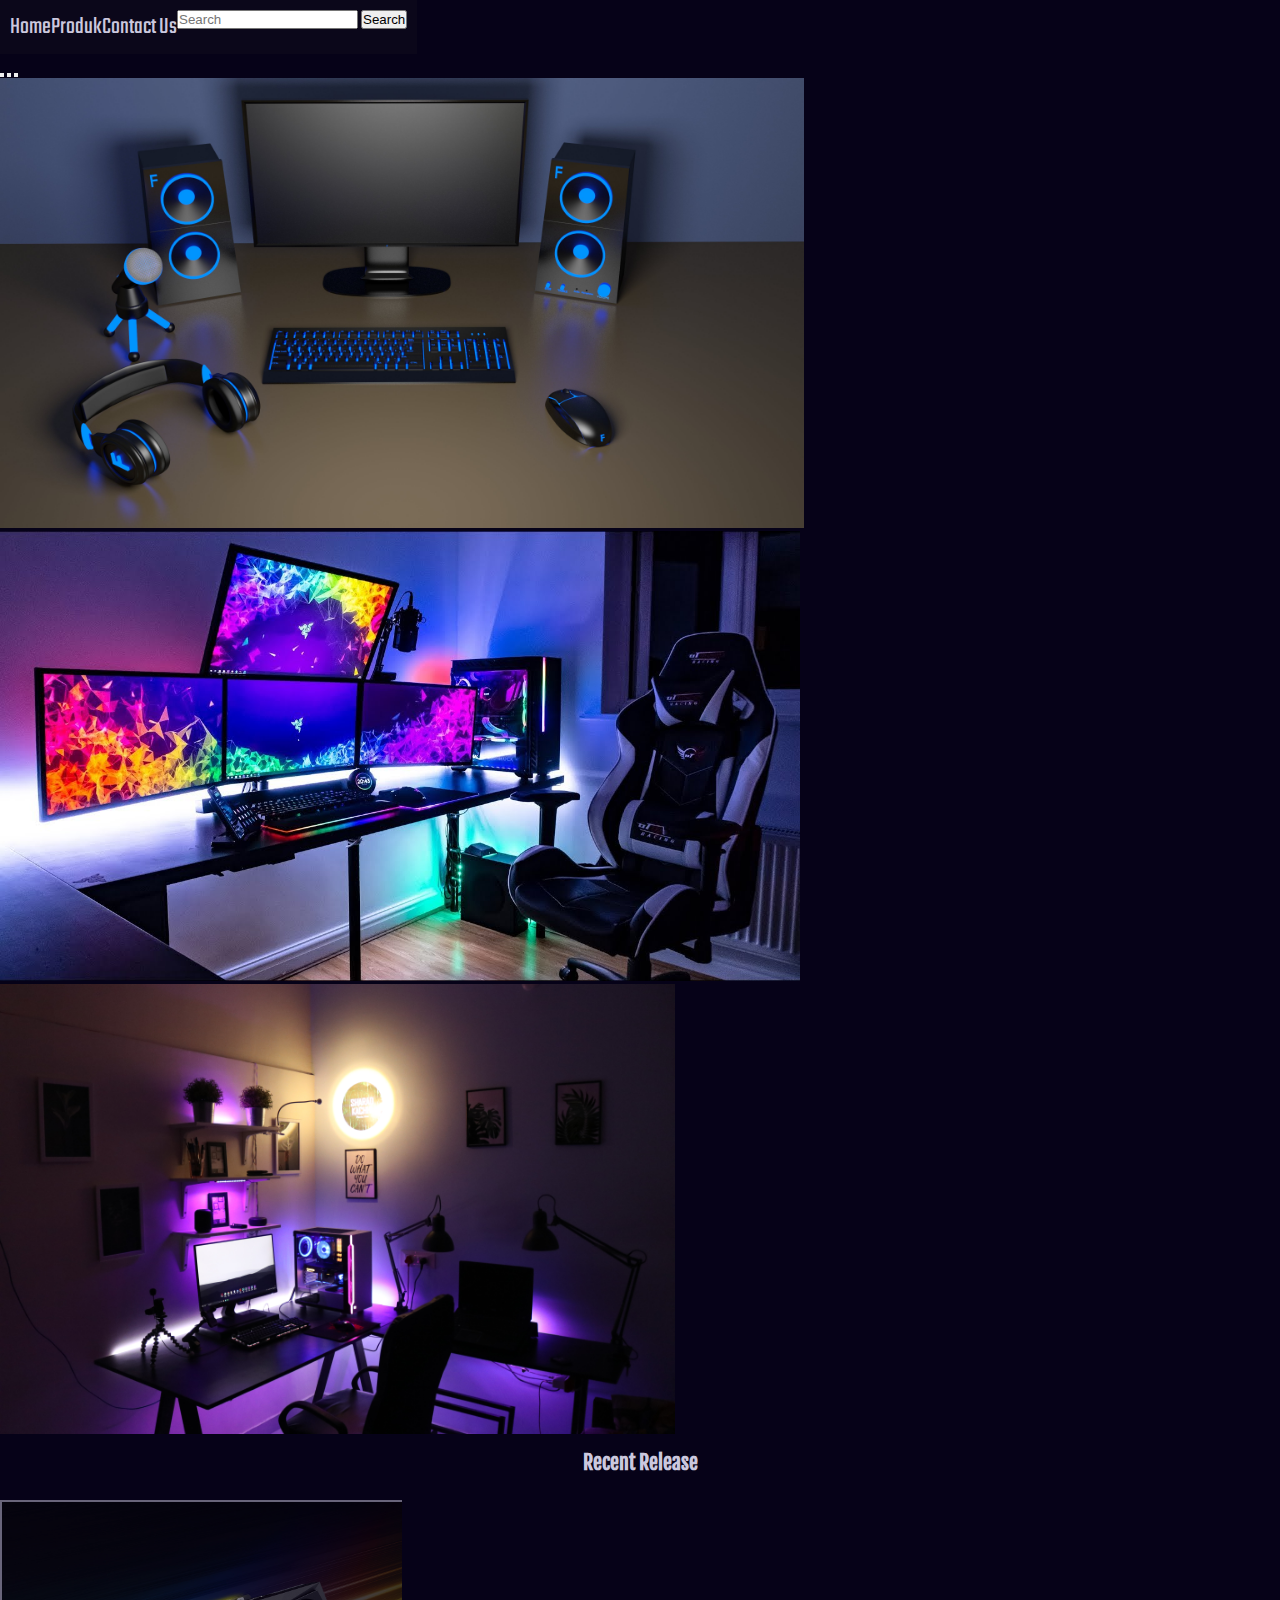
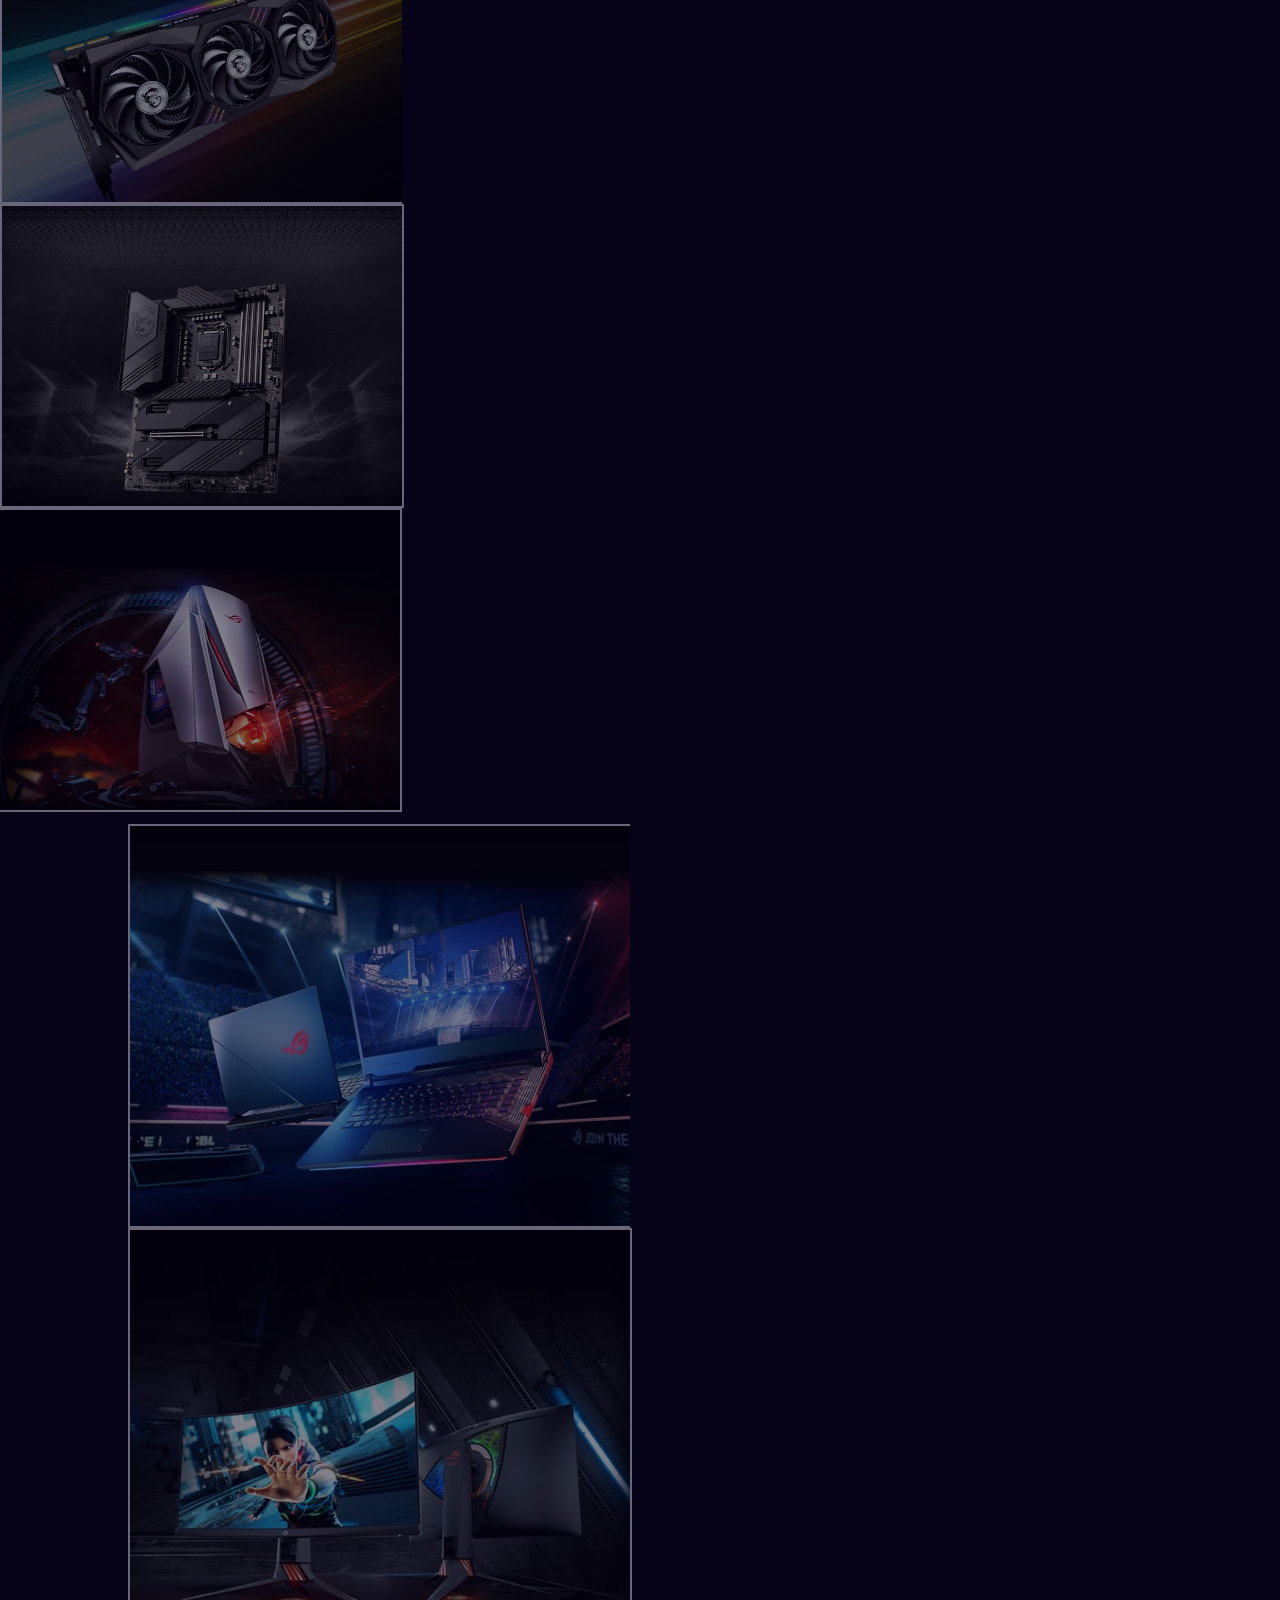
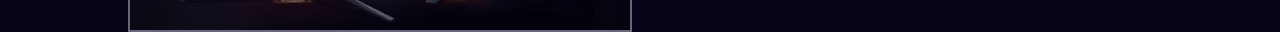
<file: index.html>
<!DOCTYPE html>
<html lang="en">
<head>
    <meta charset="UTF-8">
    <meta http-equiv="X-UA-Compatible" content="IE=edge">
    <meta name="viewport" content="width=device-width, initial-scale=1.0">
    <link href="https://cdn.jsdelivr.net/npm/bootstrap@5.0.1/dist/css/bootstrap.min.css" rel="stylesheet" integrity="sha384-+0n0xVW2eSR5OomGNYDnhzAbDsOXxcvSN1TPprVMTNDbiYZCxYbOOl7+AMvyTG2x" crossorigin="anonymous">
    <link rel="preconnect" href="https://fonts.gstatic.com">
    <link href="https://fonts.googleapis.com/css2?family=Fjalla+One&family=Noto+Sans&family=Teko&display=swap" rel="stylesheet">
    <title>Jual PC</title>
    <link rel="stylesheet" href="./style.css">
</head>
<body>
    <nav class="vw-100">
        <ul>
            <li><a href="./index.html" class="menu">Home</a></li>
            <li><a href="./produk.html" class="menu">Produk</a></li>
            <li><a href="#" class="menu">Contact Us</a></li>
            <div class="d-flex">
                <input class="form-control me-2" type="search" placeholder="Search" aria-label="Search">
                <button class="btn btn-success" type="submit">Search</button>
            </div>
        </ul>
    </nav>
    <section>
        <div id="heroImageCarousel" class="carousel slide karosel-luar" data-bs-ride="carousel">
            <div class="carousel-indicators">
                <button type="button" data-bs-target="#heroImageCarousel" data-bs-slide-to="0" class="active"></button>
                <button type="button" data-bs-target="#heroImageCarousel" data-bs-slide-to="1"></button>
                <button type="button" data-bs-target="#heroImageCarousel" data-bs-slide-to="2"></button>
            </div>
            <div class="carousel-inner">
                <div class="carousel-item active">
                    <img src="gambar/3860x2160-px-blue-computer-headphones-keyboard-mechanical-1720303-wallhere.com (1) (1).jpg" alt="" class="d-block w-100 karosel">
                </div>
                <div class="carousel-item">
                    <img src="gambar/pc02.jpg" alt="" class="d-block w-100 karosel">
                </div>
                <div class="carousel-item">
                    <img src="gambar/sharad-kachhi-hluitBPPJBI-unsplash.jpg" alt="" class="d-block w-100 karosel">
                </div>
            </div>
        </div>
    </section>
    <section class="newRelease">
        <h1>Recent Release</h1>
        <div class="container">
            <div class="row">
                <div class="col-sm-4">
                    <a href="">
                        <div class="kol-1"></div>
                    </a>
                </div>
                <div class="col-sm-4">
                    <div class="kol-2">

                    </div>
                </div>
                <div class="col-sm-4">
                    <div class="kol-3">

                    </div>
                </div>
            </div>
            <div class="row row-2">
                <div class="col-sm-5">
                    <div class="kol-1-big">

                    </div>
                </div>
                <div class="col-sm-5">
                    <div class="kol-2-big">

                    </div>
                </div>
            </div>
        </div>
    </section>
    <script src="https://cdn.jsdelivr.net/npm/bootstrap@5.0.1/dist/js/bootstrap.bundle.min.js" integrity="sha384-gtEjrD/SeCtmISkJkNUaaKMoLD0//ElJ19smozuHV6z3Iehds+3Ulb9Bn9Plx0x4" crossorigin="anonymous"></script>
</body>
</html>
</file>
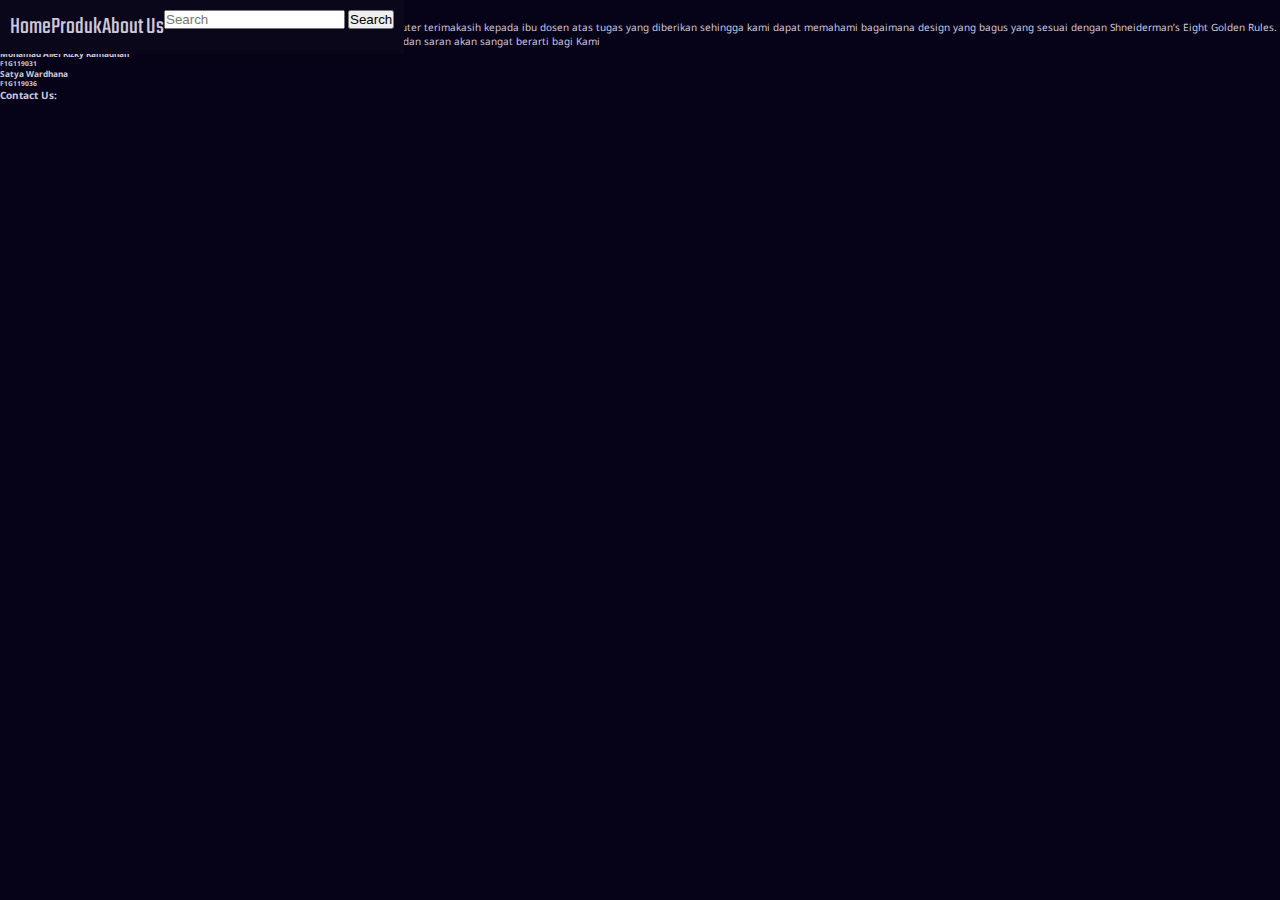
<file: about.html>
<!DOCTYPE html>
<html lang="en">
<head>
    <meta charset="UTF-8">
    <meta http-equiv="X-UA-Compatible" content="IE=edge">
    <meta name="viewport" content="width=device-width, initial-scale=1.0">
    <link href="https://cdn.jsdelivr.net/npm/bootstrap@5.0.1/dist/css/bootstrap.min.css" rel="stylesheet" integrity="sha384-+0n0xVW2eSR5OomGNYDnhzAbDsOXxcvSN1TPprVMTNDbiYZCxYbOOl7+AMvyTG2x" crossorigin="anonymous">
    <link rel="preconnect" href="https://fonts.gstatic.com">
    <link href="https://fonts.googleapis.com/css2?family=Fjalla+One&family=Noto+Sans&family=Teko&display=swap" rel="stylesheet">
    <link rel="stylesheet" href="https://use.fontawesome.com/releases/v5.15.3/css/all.css" integrity="sha384-SZXxX4whJ79/gErwcOYf+zWLeJdY/qpuqC4cAa9rOGUstPomtqpuNWT9wdPEn2fk" crossorigin="anonymous">
    <link rel="stylesheet" href="./style.css">
    <title>Jual PC</title>
</head>
<body>
    <nav class="vw-100">
        <ul>
            <li><a href="./index.html" class="menu">Home</a></li>
            <li><a href="./produk.html" class="menu">Produk</a></li>
            <li><a href="./about.html" class="menu">About Us</a></li>
            <form class="d-flex">
                <input class="form-control me-2" type="search" placeholder="Search" aria-label="Search">
                <button class="btn btn-success" type="submit">Search</button>
            </form>
        </ul>
    </nav>
    <div class="content">
    <h2 class="judul-about">Tentang Website</h2>
    <section class="about">
        <p>Website ini dibuat untuk memenuhi tugas mata kuliah interaksi manusia dan komputer terimakasih kepada ibu dosen atas tugas yang diberikan sehingga kami dapat memahami bagaimana design yang bagus yang sesuai dengan Shneiderman’s Eight Golden Rules. Kami menyadari bahwa website ini masih banyak kekurangan oleh karena itu kritik dan saran akan sangat berarti bagi Kami</p>
        <div class="nama-kelompok">
            <div class="alief">
                <h5 class="nama">
                    Mohamad Alief Rizky Ramadhan
                </h5>
                <h6 class="nim">F1G119031</h6>
            </div>
            <div class="satya">
                <h5 class="nama">
                    Satya Wardhana
                </h5>
                <h6 class="nim">F1G119036</h6>
            </div>
        </div>
    </section>
    </div>
    <footer class="footer">
        <div class="socmed">
            <h4>Contact Us:</h4>
            <div class="icon">
            <a href="tel:+6281363818152" class="whatsapp"><i class="fab fa-whatsapp fa-4x"></i></a>
            <a href="mailto:aliefm144@gmail.com" class="mail"><i class="far fa-envelope fa-4x"></i></a>
            <a href="https://www.instagram.com/maliefrr" class="instagram" target="_blank"><i class="fab fa-instagram fa-4x"></i></a>
            <a href="https://www.twitter.com/maliefrr14" class="twitter" target="_blank"><i class="fab fa-twitter fa-4x twt"></i></a>
            </div>
        </div>
    </footer>
</body>
</html>
</file>
<file: style.css>
* {
    margin: 0;
    padding: 0;
}

body {
    color: #CBC8DE;
    font-family: 'Noto Sans',sans-serif;
    font-size: 10px;
    background-color: #060218;
    overflow-x: hidden;
}

nav {
    background-color: #0B071A;
    padding: 10px;
    box-sizing: border-box;
    top: 0;
    left: 0;
    position: fixed;
    z-index: 10000;
    }

nav ul {
    display: flex;
    justify-content: space-around;
    list-style: none;
}

.menu {
    color: inherit;
    text-decoration: none;
    font-family: 'Teko',sans-serif;
    font-size: 1.5rem;
}
.menu:hover {
    color: #C32020;
    transition: 0.5s;
}

.karosel-luar {
    margin-top: 5%;
}

.karosel {
    height: 50vh;
}

.newRelease {
    margin-top: 1%;
    font-family:'Fjalla One', sans-serif;
    color:inherit;
}

.newRelease h1 {
    text-align: center;
}

.container {
    margin-top: 2%;
    width: 100vw;
}

.kol-1 {
    height: 300px;
    width: 400px;
    background-position: center;
    background-image: url(./gambar/gpu.jpg);
    background-size: cover;
    background-repeat: no-repeat;
    opacity: 0.5;
    border: #CBC8DE solid 2px;
    border-right: hidden;
}

.kol-1:hover{
    opacity: 1;
    transition: 0.5s;
}

.kol-2 {
    height: 300px;
    width: 400px;
    background-position: center;
    background-image: url(./gambar/mobo\ msi.jpeg);
    background-size: cover;
    background-repeat: no-repeat;
    opacity: 0.5;
    border: #CBC8DE solid 2px;
}


.kol-2:hover {
    opacity: 1;
    transition: 0.5s;
}

.kol-3 {
    height: 300px;
    width: 400px;
    background-position: center;
    background-image: url(./gambar/cpu.jpg);
    background-size: cover;
    background-repeat: no-repeat;
    opacity: 0.5;
    border: #CBC8DE solid 2px;
    border-left: hidden;
}
.kol-3:hover {
    opacity: 1;
    transition: 0.5s;
}

.row-2 {
    position: relative;
    left: 10%;
    margin-top: 0.9%;
}

.kol-1-big {
    height: 400px;
    width: 500px;
    background-position: center;
    background-image: url(./gambar/rog-zephyrus.jpg);
    background-size: cover;
    background-repeat: no-repeat;
    opacity: 0.5;
    border: #CBC8DE solid 2px;
    border-right: hidden;
}
.kol-1-big:hover{
    opacity: 1;
    transition: 0.5s;
}

.kol-2-big {
    height: 400px;
    width: 500px;
    background-position: center;
    background-image: url(./gambar/monitor.jpg);
    background-size: cover;
    background-repeat: no-repeat;
    opacity: 0.5;
    border: #CBC8DE solid 2px;
}
.kol-2-big:hover{
    opacity: 1;
    transition: 0.5s;
}

/* Halaman Produk */

header h1 {
    text-align: center;
    color: inherit;
    position: relative;
    top: 120px;
    font-family:'Fjalla One',sans-serif;
}
</file>
